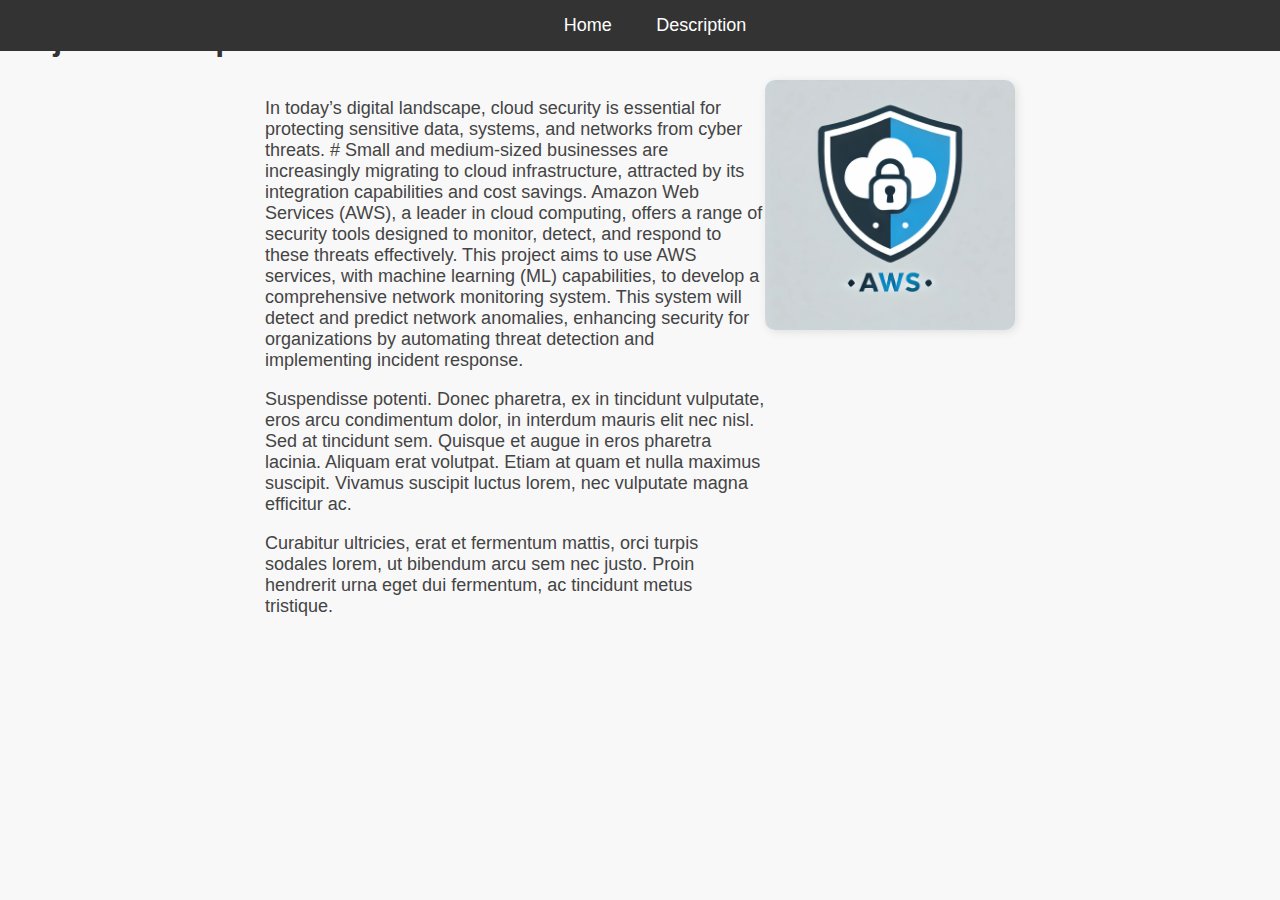
<file: description.html>
<!DOCTYPE html>
<html lang="en">
<head>
    <meta charset="UTF-8">
    <meta name="viewport" content="width=device-width, initial-scale=1.0">
    <title>Project Description</title>
    <link rel="stylesheet" href="styles.css">
</head>
<body>

    <div class="navbar">
        <a href="index.html">Home</a>
        <a href="description.html">Description</a>
    </div>

    <h1 class="center-title">Project Description</h1>

    <div class="content-box">
        <div class="description-container">
            <div class="text-content">
                <p>
                    In today’s digital landscape, cloud security is essential for protecting sensitive data, systems, and networks from cyber threats. #
                    Small and medium-sized businesses are increasingly migrating to cloud infrastructure, attracted by its integration capabilities and cost savings. Amazon Web Services (AWS), a leader in cloud computing, offers a range of security tools designed to monitor, detect, and respond to these threats effectively. 
                    This project aims to use AWS services, with machine learning (ML) capabilities, to develop a comprehensive network monitoring system. This system will detect and predict network anomalies, enhancing security for organizations by automating threat detection and implementing incident response.
                </p>
                <p>
                    Suspendisse potenti. Donec pharetra, ex in tincidunt vulputate, eros arcu condimentum dolor, in interdum mauris elit nec nisl. 
                    Sed at tincidunt sem. Quisque et augue in eros pharetra lacinia. Aliquam erat volutpat. Etiam at quam et nulla maximus suscipit. 
                    Vivamus suscipit luctus lorem, nec vulputate magna efficitur ac.
                </p>
                <p>
                    Curabitur ultricies, erat et fermentum mattis, orci turpis sodales lorem, ut bibendum arcu sem nec justo. 
                    Proin hendrerit urna eget dui fermentum, ac tincidunt metus tristique.
                </p>
            </div>

            <div class="image-container">
                <img src="images/FYPLogo.png" alt="Project Logo">
            </div>
        </div>
    </div>

</body>
</html>
</file>
<file: styles.css>
/* General Styles */
body {
    font-family: 'Arial', sans-serif;
    margin: 0;
    padding: 0;
    background-color: #f8f8f8;
    color: #333;
}

/* Navbar */
.navbar {
    background-color: #333;
    padding: 15px;
    text-align: center;
    position: fixed;
    width: 100%;
    top: 0;
    left: 0;
    z-index: 1000;
}

.navbar a {
    color: white;
    text-decoration: none;
    margin: 0 20px;
    font-size: 18px;
}

.navbar a:hover {
    text-decoration: underline;
}

/* Hero Section */
.hero {
    display: flex;
    align-items: center;
    justify-content: center;
    height: 100vh;
    background: #f8f8f8;
    padding: 50px;
}

.hero-content {
    display: flex;
    align-items: center;
    justify-content: space-between;
    max-width: 1100px;
    width: 90%;
    margin: auto;
    gap: 50px;
}

/* Text Content */
.text-content {
    flex: 1;
    max-width: 500px;
}

.text-content h1 {
    font-size: 42px;
    font-weight: bold;
    margin-bottom: 15px;
}

.text-content p {
    font-size: 18px;
    color: #444;
}

/* Buttons */
.buttons {
    margin-top: 20px;
    display: flex;
    gap: 15px;
}

.btn {
    display: inline-block;
    background: #007bff;
    color: white;
    padding: 12px 20px;
    border-radius: 8px;
    text-decoration: none;
    font-weight: bold;
    transition: 0.3s;
}

.btn:hover {
    background: #0056b3;
}

/* Image Styling */
.image-container {
    flex-shrink: 0;
    display: flex;
    justify-content: center;
}

.image-container img {
    width: 250px;
    height: 250px;
    border-radius: 10px;
    object-fit: cover;
    box-shadow: 2px 2px 10px rgba(0, 0, 0, 0.1);
}

/* Description Section */
.description-section {
    text-align: center;
    margin-top: 80px;
}

/* Title */
.description-title {
    font-size: 40px;
    font-weight: bold;
    margin-bottom: 30px;
}

/* Center the description box */
.description-container {
    display: flex;
    justify-content: center;
}

/* Cleaned-up Description Box */
.description-box {
    width: 85%;
    max-width: 1200px;
    padding: 50px;
    background: white;
    box-shadow: 0px 0px 15px rgba(0, 0, 0, 0.1);
    border-radius: 12px;
    text-align: justify;
    font-size: 22px;
    line-height: 1.8;
}

/* Responsive Design */
@media screen and (max-width: 768px) {
    .description-box {
        width: 90%;
        font-size: 18px;
        padding: 30px;
    }
}
</file>
